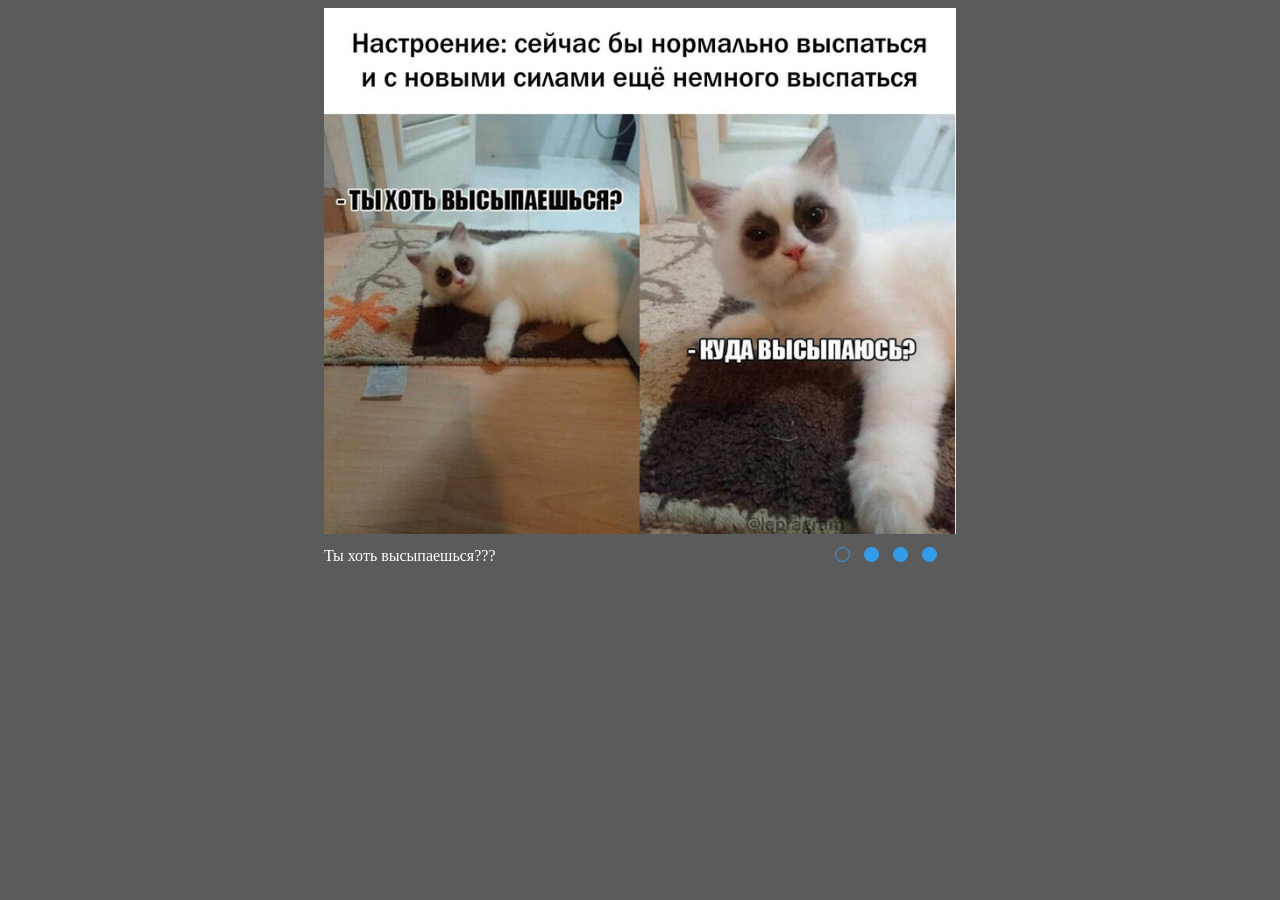
<file: cssMemeSlider/index.html>
<!DOCTYPE html>
<html lang="en">
<head>
    <meta charset="UTF-8">
    <meta name="viewport" content="width=device-width, initial-scale=1.0">
    <link rel="stylesheet" href="style.css">
    <title>CSS Meme Slider</title>
</head>
<body>
    <div class="container">
        <input type="radio" id="input1" name="radio" checked>
        <input type="radio" id="input2" name="radio">
        <input type="radio" id="input3" name="radio">
        <input type="radio" id="input4" name="radio">
        <div class="slider">
            <div class="slider-container">
                <img src="img/1.jpg" alt="" class="img">
                <img src="img/2.jpg" alt="" class="img">
                <img src="img/3.jpg" alt="" class="img">
                <img src="img/4.jpg" alt="" class="img">
            </div>
        </div>
        <div class="control-container">
            <div class="texts">
                <div class="texts-container">
                    <div class="text">Ты хоть высыпаешься???</div>
                    <div class="text">В смысле?</div>
                    <div class="text">Рельсы рельсы...</div>
                    <div class="text">Как я смотрю в 2023 год</div>
                </div>
            </div>
            <div class="controls">
                <label for="input1" class="label-radio">
                    <span class="radio"></span>
                </label>
                <label for="input2" class="label-radio">
                    <span class="radio"></span>
                </label>
                <label for="input3" class="label-radio">
                    <span class="radio"></span>
                </label>
                <label for="input4" class="label-radio">
                    <span class="radio"></span>
                </label>
            </div>
        </div>
    
    </div>
</body>
</html>
</file>
<file: cssMemeSlider/style.css>
body {
    background: #5c5b5c;
}
.container {
    display: flex;
    flex-direction: column;
    
    margin: 0 auto;
    max-width: 38%;
    overflow: hidden;
}
.img {
    width: 100%;
}

.control-container {
    display: flex;
    justify-content: space-between;
}
.slider {
    display: flex;
    transition: margin-left 0.3s;
    width: 100%;
}

.slider-container {
    width: 100%;
    display: flex;
    transition: all 0.5s ease-in;
    
}

#input1:checked ~ .slider {
    margin-left: 0;
}
#input2:checked ~ .slider {
    margin-left: -100%;
    
}
#input3:checked ~ .slider {
    margin-left: -200%;
}
#input4:checked ~ .slider {
    margin-left: -300%;
}

.texts {
    margin-top: 2%;
    color: #ffffff;
    width: 34%;
    overflow: hidden;
    white-space: nowrap;
    
}
.texts-container {
    width: 100%;
    display: flex;
    flex-direction: row;
    transition: margin-left 0.3s;
}

.text {
    margin-right: 70%;
}

#input1:checked ~ .control-container .texts-container {
    margin-left: 0;
}
#input2:checked ~ .control-container .texts-container {
    margin-left: -142%;
}
#input3:checked ~ .control-container .texts-container {
    margin-left: -241%;
}
#input4:checked ~ .control-container .texts-container {
    margin-left: -360%;
}

.controls {
    margin-top: 2%;
    display: inline-block;
    width: 15%;
}

.label-radio {
    padding: 4%;
    cursor: pointer;
}

input[type="radio"] {
  display: none;
}

.radio {
    display: inline-block;
    width: 0.3rem;
    height: 0.3rem;
    border-radius: 50%;
    background-color: #349beb;
    cursor: pointer;
    padding: 4%;
}

.label-radio:hover .radio{
    background-color: #ffffff;
}

#input1:checked ~ .control-container .controls label:first-child .radio{
    border: 0.000001rem solid #349beb;
    background-color: transparent;
    width: 0.2rem;
    height: 0.2rem;
}

#input2:checked ~ .control-container .controls label:nth-child(2) .radio{
    border: 0.000001rem solid #349beb;
    background-color: transparent;
    width: 0.2rem;
    height: 0.2rem;
}

#input3:checked ~ .control-container .controls label:nth-child(3) .radio{
    border: 0.000001rem solid #349beb;
    background-color: transparent;
    width: 0.2rem;
    height: 0.2rem;
}

#input4:checked ~ .control-container .controls label:nth-child(4) .radio{
    border: 0.000001rem solid #349beb;
    background-color: transparent;
    width: 0.2rem;
    height: 0.2rem;
}

@media (max-width: 1550px) {
    .controls {
        width: 20%;
    }
}
@media (max-width: 1288px) {
    .container {
        max-width: 50%;
    }
}

@media (max-width: 986px) {
    .container {
        max-width: 70%;
    }
}

@media (max-width: 738px) {
    .container {
        max-width: 90%;
    }
    .control-container {
        display: flex;
        flex-direction: column;
        align-items: center;
    }
    .controls {
        order: -1;
    }
    .texts {
        align-self: flex-start;
        width: 50%;
    }
    .text {
        margin-right: 80%;
    }
    
    #input1:checked ~ .control-container .texts-container {
        margin-left: 0;
    }
    #input2:checked ~ .control-container .texts-container {
        margin-left: -133%;
    }
    #input3:checked ~ .control-container .texts-container {
        margin-left: -235%;
    }
    #input4:checked ~ .control-container .texts-container {
        margin-left: -350%;
    }
 }

@media (max-width: 640px) {
    .texts {
        align-self: flex-start;
        width: 70%;
    }
    .text {
        margin-right: 80%;
    }
 
    #input1:checked ~ .control-container .texts-container {
        margin-left: 0;
    }
    #input2:checked ~ .control-container .texts-container {
        margin-left: -122%;
    }
    #input3:checked ~ .control-container .texts-container {
        margin-left: -222%;
    }
    #input4:checked ~ .control-container .texts-container {
        margin-left: -332%;
    }
    .controls {
        margin-top: 5%;
        width: 20%;
    }
    .radio {
        width: 0.3rem;
        height: 0.3rem;
       
    }
    #input1:checked ~ .control-container .controls label:first-child .radio{
        width: 0.2rem;
        height: 0.2rem;
    }
    
    #input2:checked ~ .control-container .controls label:nth-child(2) .radio{
        width: 0.2rem;
        height: 0.2rem;
    }
    
    #input3:checked ~ .control-container .controls label:nth-child(3) .radio{
        width: 0.2rem;
        height: 0.2rem;
    }
    
    #input4:checked ~ .control-container .controls label:nth-child(4) .radio{
        width: 0.2rem;
        height: 0.2rem;
    }
}
@media (max-width: 540px) {
   
    #input1:checked ~ .control-container .texts-container {
        margin-left: 0;
    }
    #input2:checked ~ .control-container .texts-container {
        margin-left: -127%;
    }
    #input3:checked ~ .control-container .texts-container {
        margin-left: -229%;
    }
    #input4:checked ~ .control-container .texts-container {
        margin-left: -341%;
}
}

@media (max-width: 506px) {
    .controls {
        width: 25%;
    }
}
@media (max-width: 320px) {
    .controls {
        width: 37%;
    }
    #input1:checked ~ .control-container .texts-container {
        margin-left: 0;
    }
    #input2:checked ~ .control-container .texts-container {
        margin-left: -170%;
    }
    #input3:checked ~ .control-container .texts-container {
        margin-left: -287%;
    }
    #input4:checked ~ .control-container .texts-container {
        margin-left: -427%;
}
}
</file>
